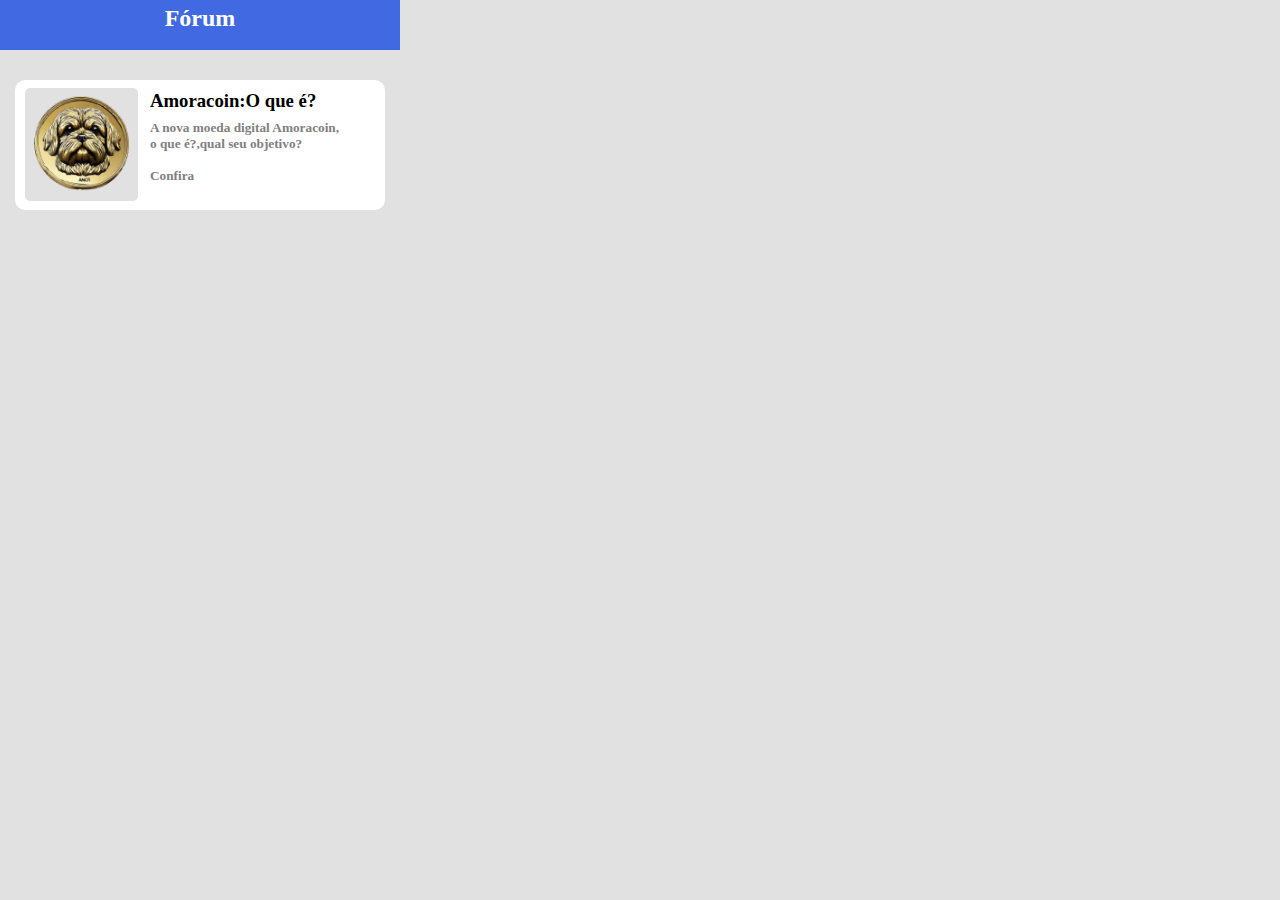
<file: Index.html>
<!DOCTYPE html>

<html lang="pt-BR">
  <head>
    <meta charset="utf-8">
      <meta name="viewport" content="width=device-width, initial-scale=1.0">
    <title>Praticando-1</title>
    <link rel="stylesheet" href="Style.css">
  </head>
  <body>
    <div class="bar"><h2 class="fo">Fórum</h2></div>
      <a href="Index2.html" class="post"><img class="cap" src="Amoracoin.png" width="113px" height="113px"></a><a class="a" href="Index2.html"><h3 class="titulo">Amoracoin:O que é?</h3></a>
      <h5 class="mini">A nova moeda digital Amoracoin,<p></p> o que é?,qual seu objetivo?<br></br>Confira</h5>
  </body>
</html>
</file>
<file: Style.css>
*{
  padding: 0px;
  margin: 0px;
}

body{
  box-sizing: border;
  display: flex;
  align-items: centet;
  background-color: rgb(225,225,225);
}

.post{
  display: block;
  background-color: white;
  height: 130px;
  width: 370px;
  border-radius: 10px;
  margin: 15px;
  text-align-last: center;
  margin-top: 80px;
  margin-left: -385px;
  padding: 0px;
}

.cap{
  background-color: rgb(225,225,225);
  width: 113px;
  height: 113px;
  border-radius: 5px;
  float: left;
  margin-top: 8px;
  margin-left: 10px;
}

.caixa h1{
  text-align: center;
  color: black;
}

.titulo{
  margin-left: -250px;
  margin-top: 90px;
  color: black;
}

.mini{
  margin-left: -250px;
  margin-top: 120px;
  color: gray;
}

.bar{
  background-color: royalblue;
  width: 400px;
  height: 50px;
  text-align: center;
}

a {
    color: #0060B6;
    text-decoration: none;
}

a:hover {
    color:#00A0C6; 
    text-decoration:none; 
    cursor:pointer;  
}

.fo{
  color: white;
  margin-top: 5px;
  }
</file>
